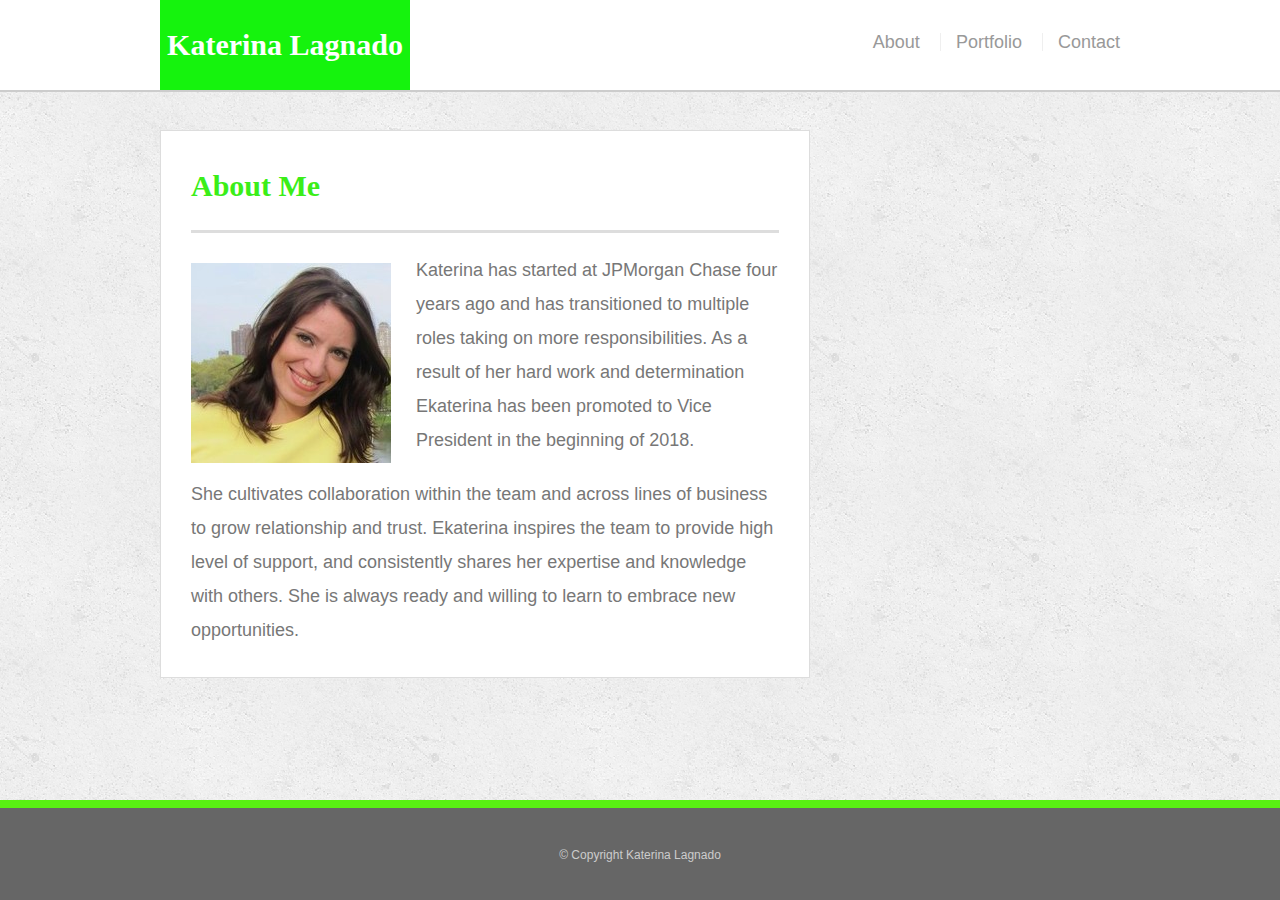
<file: media_queries/index.html>
<!doctype html>
<html lang="en-us">
<head>
  <meta charset="UTF-8">
  <meta name="viewport" content="width=device-width, initial-scale=1.0">
  <title>About | KL</title>
  <link rel="stylesheet" type="text/css" href="assets/css/style.css">
</head>
<body>

<div class="wrapper">

  <header id="masthead">
    <div class="container">
      <a href="index.html" id="logo">Katerina Lagnado</a>
      <nav>
        <ul>
          <li><a href="index.html">About</a></li>
          <li><a href="portfolio.html">Portfolio</a></li>
          <li><a href="contact.html">Contact</a></li>
        </ul>
      </nav>
    </div>
  </header>

  <main class="container">
    <section class="main-section">
      <h1>About Me</h1>

      <img src="assets/images/ezpic.jpeg" class="auth-image" alt="placeholder">

      <p>Katerina has started at JPMorgan Chase four years ago and has transitioned to multiple roles taking on
        more responsibilities. As a result of her hard work and determination Ekaterina has been promoted to
        Vice President in the beginning of 2018.</p>

      <p>She cultivates collaboration within the team and across lines of
        business to grow relationship and trust. Ekaterina inspires the team to provide high level of support, and
        consistently shares her expertise and knowledge with others. She is always ready and willing to learn to
        embrace new opportunities.</p>
    </section>

  </main>
  <div class="push"></div>
</div>

  <footer>
    <div class="container">
      &copy; Copyright Katerina Lagnado
    </div>
  </footer>
</body>
</html>
</file>
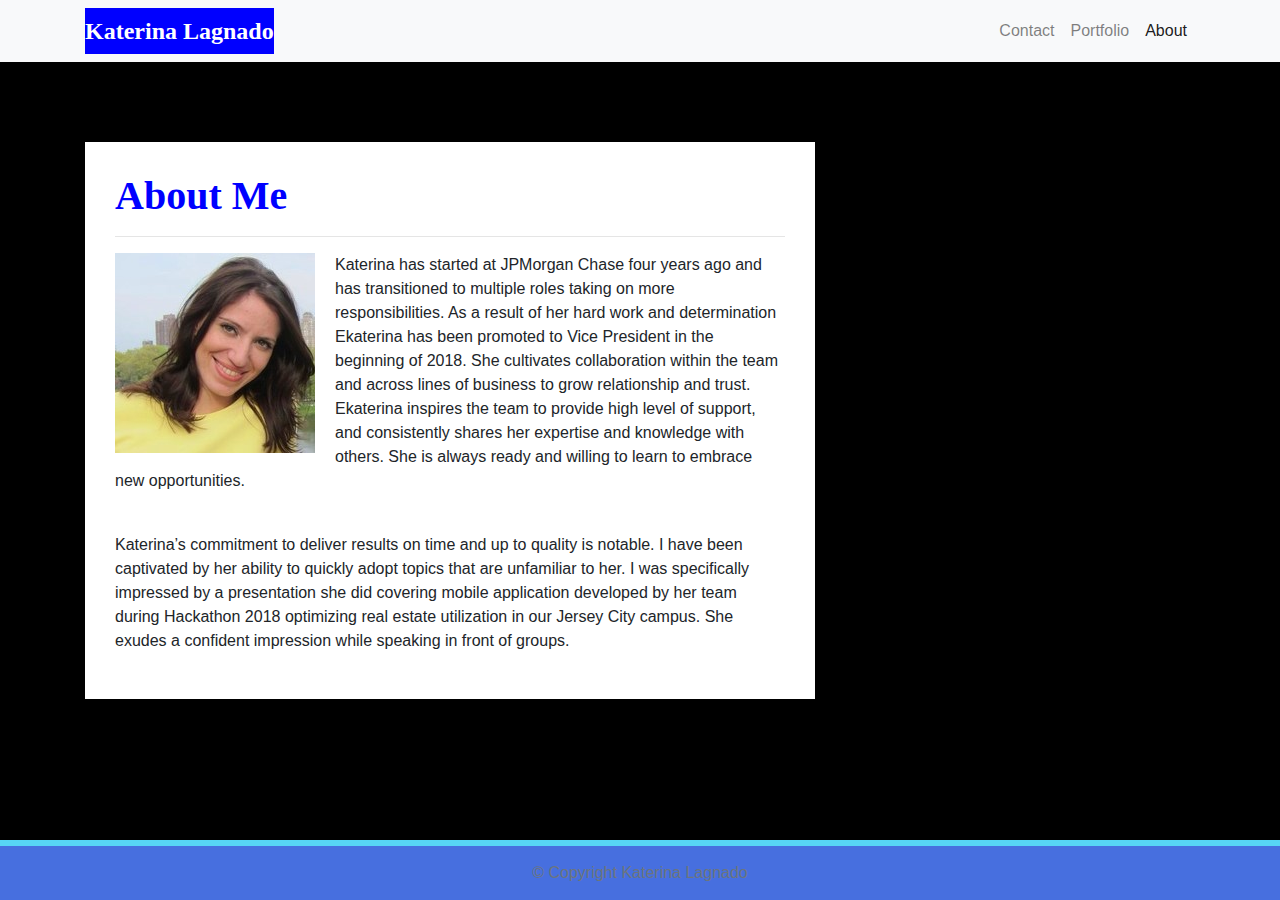
<file: portf-bootstrap/bootstrap-bp/index.html>
<!DOCTYPE html>
<html lang="en-us">

<head>

  <meta charset="UTF-8">
  <meta name="viewport" content="width=device-width, initial-scale=1.0">
  <meta http-equiv="X-UA-Compatible" content="ie=edge">

  <title>Bootstrap Basic Portfolio</title>

  <!-- Boostrap Stylesheet -->
  <link rel="stylesheet" href="https://maxcdn.bootstrapcdn.com/bootstrap/4.0.0/css/bootstrap.min.css">

  <!-- Our own CSS stylesheet -->
  <link rel="stylesheet" href="assets/css/styles.css" media="screen">

</head>

<body>
  <nav class="navbar navbar-expand-lg navbar-light bg-light">
    <div class="container">
      <!-- Brand and toggle get grouped for better mobile display -->
      <a class="navbar-brand" href="index.html" id="logo">Katerina Lagnado</a>
      <button class="navbar-toggler" type="button" data-toggle="collapse" data-target="#navbarTogglerDemo01"
        aria-controls="navbarTogglerDemo01" aria-expanded="false" aria-label="Toggle navigation">
        <span class="navbar-toggler-icon"></span>
      </button>
      <!-- Collect the nav links, forms, and other content for toggling -->
      <div class="collapse navbar-collapse" id="navbarTogglerDemo01">
        <ul class="navbar-nav ml-auto mt-2 mt-lg-0">
          <li class="nav-item">
            <a class="nav-link" href="contact.html">Contact</a>
          </li>
          <li class="nav-item">
            <a class="nav-link" href="portfolio.html">Portfolio</a>
          </li>
          <li class="nav-item active">
            <a class="nav-link" href="index.html">About</a>
          </li>
        </ul>
      </div>
      <!-- /.navbar-collapse -->
    </div>
    <!-- /.container -->
  </nav>
  <!-- End of navbar -->

  <!-- Start of container -->
  <main class="container">
    <section class="row">
      <div class="col-md-8">
        <article class="block">
          <h1 class="block-header">About Me</h1>
          <hr />
          <img src="assets/imgs/ezpic.jpeg" alt="" id="about-image" />
          <p>Katerina has started at JPMorgan Chase four years ago and has transitioned to multiple roles taking on
            more responsibilities. As a result of her hard work and determination Ekaterina has been promoted to
            Vice President in the beginning of 2018. She cultivates collaboration within the team and across lines of
            business to grow relationship and trust. Ekaterina inspires the team to provide high level of support, and
            consistently shares her expertise and knowledge with others. She is always ready and willing to learn to
            embrace new opportunities.
           </p>
          <br />
          <p> Katerina’s commitment to deliver results on time and up to quality is notable. I have been captivated
            by her ability to quickly adopt topics that are unfamiliar to her. I was specifically impressed by a
            presentation she did covering mobile application developed by her team during Hackathon 2018
            optimizing real estate utilization in our Jersey City campus. She exudes a confident impression while
            speaking in front of groups.
          </p>
        </article>
      </div>
    </section>
  </main>
  <!-- End of container -->

  <!-- Start of footer -->
  <footer class="footer">
    <div class="two-toned-footer-color"></div>
    <p class="text-muted text-muted-footer text-center">
      &copy; Copyright Katerina Lagnado
    </p>
  </footer>
  <!-- End of footer -->

  <!-- jQuery CDN -->
  <script type="text/javascript" src="https://cdnjs.cloudflare.com/ajax/libs/jquery/3.2.1/jquery.min.js"></script>

  <!-- Bootstrap CDN -->
  <script src="https://maxcdn.bootstrapcdn.com/bootstrap/4.0.0/js/bootstrap.min.js"></script>

</body>

</html>
</file>
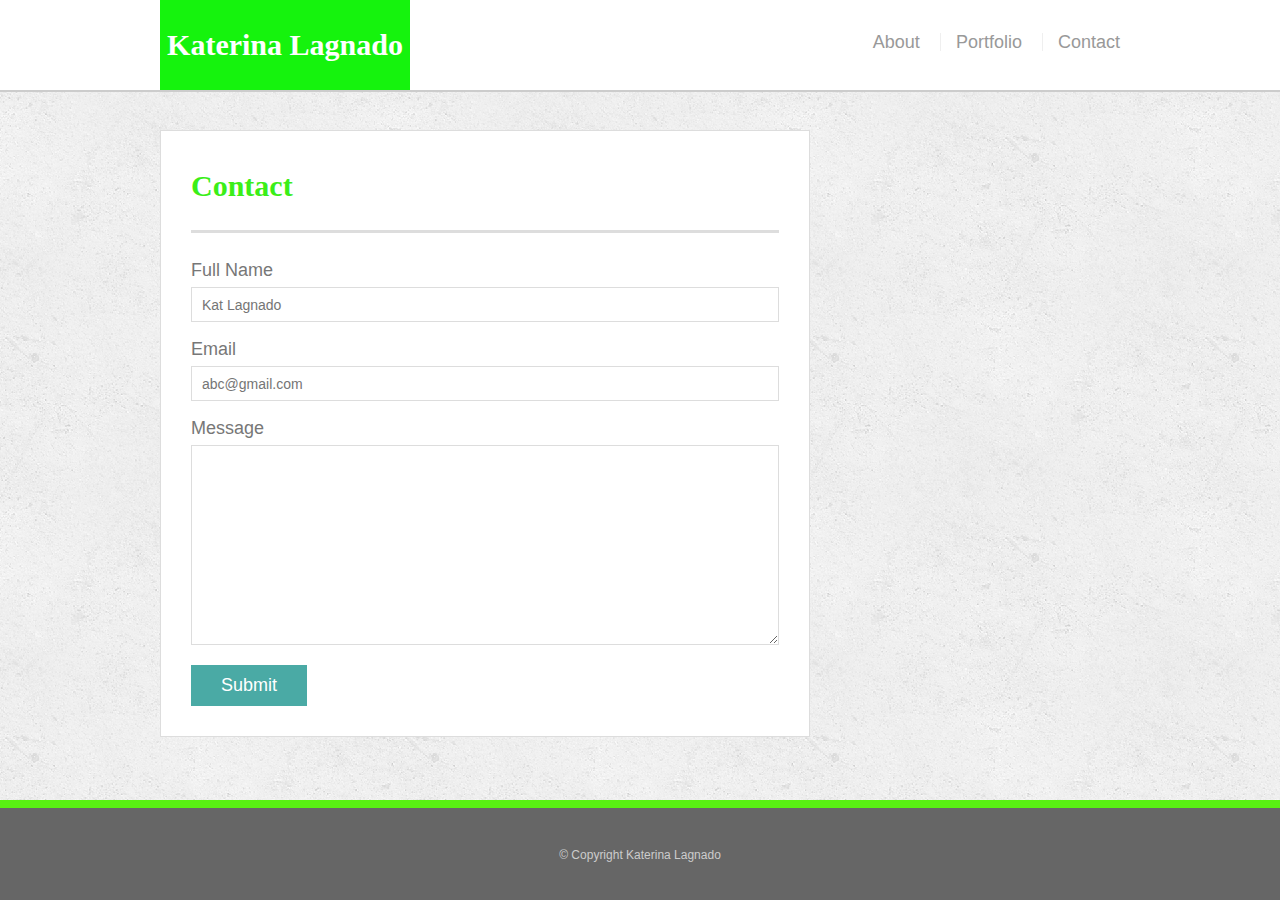
<file: media_queries/contact.html>
<!doctype html>
<html lang="en-us">
<head>
  <meta charset="UTF-8">
  <meta name="viewport" content="width=device-width, initial-scale=1.0">
  <title>Contact | Kat</title>
  <link rel="stylesheet" type="text/css" href="assets/css/style.css">
</head>
<body>

<div class="wrapper">

  <header id="masthead">
    <div class="container">
      <a href="index.html" id="logo">Katerina Lagnado</a>
      <nav>
        <ul>
          <li><a href="index.html">About</a></li>
          <li><a href="portfolio.html">Portfolio</a></li>
          <li><a href="contact.html">Contact</a></li>
        </ul>
      </nav>
    </div>
  </header>

  <main class="container">
    <section class="main-section">
      <h1>Contact</h1>

      <form id="contact-form">
        <ul>
          <li>
            <label for="name">Full Name</label>
            <input type="text" id="name" name="name" placeholder="Kat Lagnado" required="required">
          </li>
          <li>
            <label for="email">Email</label>
            <input type="email" id="email" name="email" placeholder="abc@gmail.com" required="required">
          </li>
          <li>
            <label for="message">Message</label>
            <textarea id="message" name="message" required="required"></textarea>
          </li>
        </ul>
        <input type="submit">
      </form>

    </section>

  </main>
  <div class="push"></div>
</div>

  <footer>
    <div class="container">
      &copy; Copyright Katerina Lagnado
    </div>
  </footer>
</body>
</html>
</file>
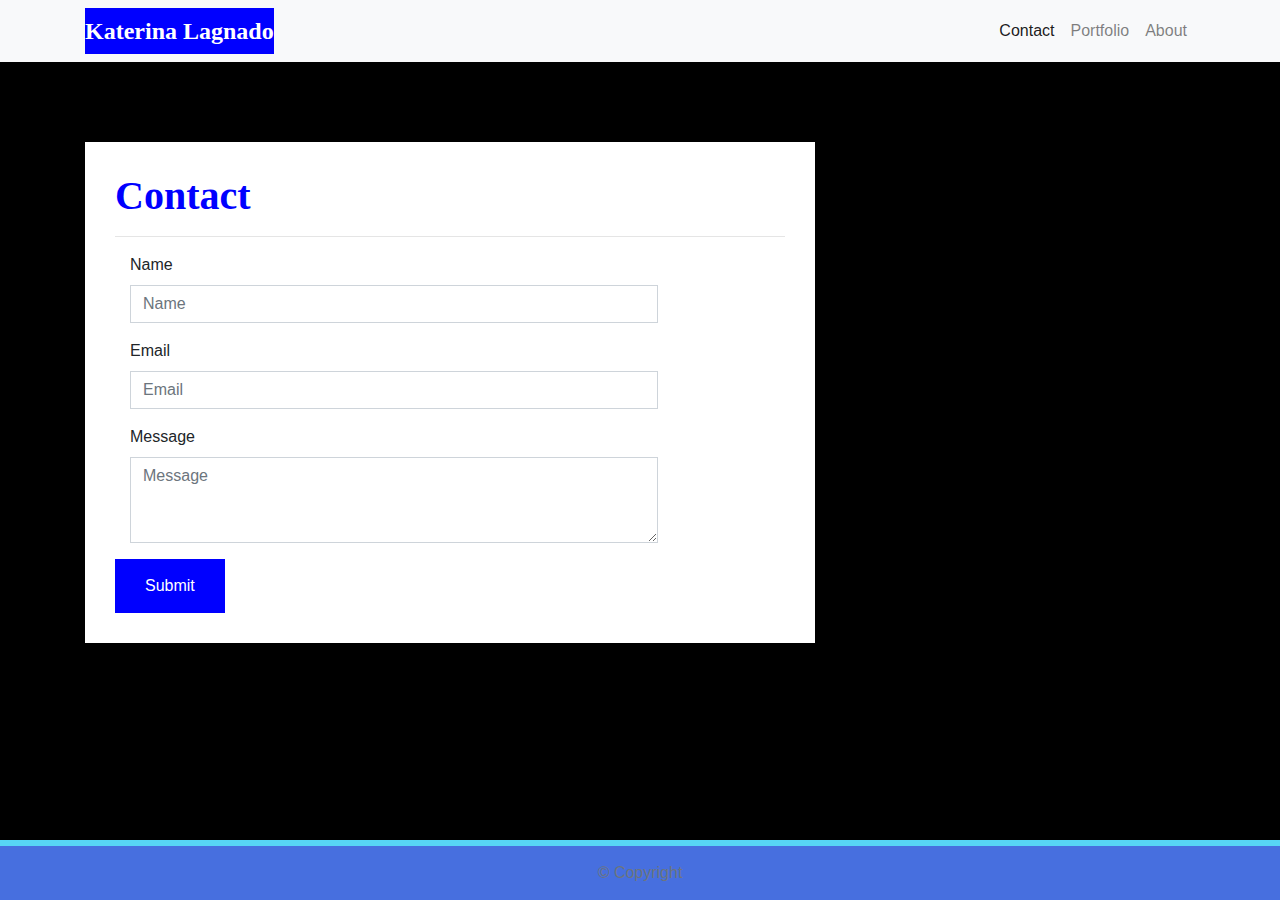
<file: portf-bootstrap/bootstrap-bp/contact.html>
<!DOCTYPE html>
<html lang="en-us">

<head>

  <meta charset="UTF-8">
  <meta name="viewport" content="width=device-width, initial-scale=1.0">
  <meta http-equiv="X-UA-Compatible" content="ie=edge">

  <title>Bootstrap Basic Portfolio</title>

  <!-- Boostrap Stylesheet -->
  <link rel="stylesheet" href="https://maxcdn.bootstrapcdn.com/bootstrap/4.0.0/css/bootstrap.min.css">

  <!-- Our own CSS stylesheet -->
  <link rel="stylesheet" href="assets/css/styles.css" media="screen">

</head>

<body>

    <nav class="navbar navbar-expand-lg navbar-light bg-light">
        <div class="container">
          <!-- Brand and toggle get grouped for better mobile display -->
          <a class="navbar-brand" href="index.html" id="logo">Katerina Lagnado</a>
          <button class="navbar-toggler" type="button" data-toggle="collapse" data-target="#navbarTogglerDemo01"
            aria-controls="navbarTogglerDemo01" aria-expanded="false" aria-label="Toggle navigation">
            <span class="navbar-toggler-icon"></span>
          </button>
          <!-- Collect the nav links, forms, and other content for toggling -->
          <div class="collapse navbar-collapse" id="navbarTogglerDemo01">
            <ul class="navbar-nav ml-auto mt-2 mt-lg-0">
              <li class="nav-item">
                <a class="nav-link active" href="contact.html">Contact</a>
              </li>
              <li class="nav-item">
                <a class="nav-link" href="portfolio.html">Portfolio</a>
              </li>
              <li class="nav-item">
                <a class="nav-link" href="index.html">About</a>
              </li>
            </ul>
          </div>
          <!-- /.navbar-collapse -->
        </div>
        <!-- /.container -->
      </nav>
      <!-- End of navbar -->

  <!-- Start of container -->
  <main class="container">
    <section class="row">
      <div class="col-md-8">
        <form class="block form-horizontal">
          <h1 class="block-header">Contact</h1>
          <hr />
          <div class="form-group">
            <label for="name" class="col-sm-2 control-label">Name</label>
            <div class="col-sm-10">
              <input type="email" class="form-control" id="name" placeholder="Name">
            </div>
          </div>
          <div class="form-group">
            <label for="email" class="col-sm-2 control-label">Email</label>
            <div class="col-sm-10">
              <input type="password" class="form-control" id="email" placeholder="Email">
            </div>
          </div>
          <div class="form-group">
            <label class="col-sm-2 control-label" for="msg">Message</label>
            <div class="col-sm-10">
              <textarea id="msg" class="form-control" rows="3" placeholder="Message"></textarea>
            </div>
          </div>
          <button class="submit-btn">Submit</button>
        </form>
      </div>
    </section>
  </main>
  <!-- End of container -->

  <!-- Start of footer -->
  <footer class="footer">
    <div class="two-toned-footer-color"></div>
    <p class="text-muted text-muted-footer text-center">
      &copy; Copyright
    </p>
  </footer>
  <!-- End of footer -->

  <!-- jQuery CDN -->
  <script type="text/javascript" src="https://cdnjs.cloudflare.com/ajax/libs/jquery/3.2.1/jquery.min.js"></script>

  <!-- Bootstrap CDN -->
  <script src="https://maxcdn.bootstrapcdn.com/bootstrap/4.0.0/js/bootstrap.min.js"></script></script>

</body>

</html>
</file>
<file: portf-bootstrap/bootstrap-bp/assets/css/styles.css>
/* --- STYLES FOR ALL PAGES --- */
body {
  /* Typography */
  font-family: Arial, "Helvetica Neue", Helvetica, sans-serif;

  /* Visual */
  background-color: black;
}

html {
  /* Positioning */
  position: relative;

  /* Box-model */
  min-height: 100%;
}

main {
  margin: 80px 0;
}

.block {
  background-color: #fff;

  padding: 30px;
  margin-bottom: 30px;
}

.block-header {
  /* Typography */
  color: blue;
  font-family: Georgia, Times, "Times New Roman", serif;
  font-weight: bold;
}

/* NAV START */
#logo {
  font-family: Georgia, Times, "Times New Roman", serif;

  /* Typography */
  font-size: 24px;
  font-weight: bold;
  color: #fff;

  /* Visual */
  background: blue;
}

/* override bootstrap hover color and border */
.navbar-default .navbar-nav > li > a:hover {
  color: #4aaaa5;
}

.navbar {
  background: white;
  border: none;
}

/* media query for nav background color change */
@media only screen and (max-width: 767px) {
  .navbar-header {
    background-color: #4aaaa5;
  }
}
/* END NAV */


/* CONNECT W/ ME CSS */
.connect-header {
  /* Typography */
  font-size: 25px;
}

.connect-photo {
  /* Box-model */
  width: 55px;
  height: 55px;
}

#images {
  /* Box-model */
  padding-top: 15px;

  /* Typography */
  text-align: center;
}
/* END CONNECT W/ ME */


/* BEGIN FOOTER */
.footer {
  /* Positioning */
  position: absolute;
  bottom: 0;

  /* Box-model */
  width: 100%;
  height: 60px;

  /* Visual */
  background-color: rgb(71, 111, 223);
}

.text-muted-footer {
  /* Box-model */
  margin-top: 15px;

  /* Typography */
  color: rgb(255, 255, 255);
}

.two-toned-footer-color {
  /* Box-model */
  height: 6px;
  padding-top: 3px;

  /* Visual */
  background-color: #57d5f5;
}
.about-me-header {
  
  margin-bottom: 33px;
  font-family: Georgia, Times, "Times New Roman", serif;

  /* Typography */
  font-size: 32px;
  font-weight: bold;
  color: black;
}

#about-image {
  float: left;
  width: 200px;
  margin: 0 20px 10px 0;
}
/* END ABOUT-ME PAGE */


/* PORTFOLIO PAGE */
.port-image {
  margin: 20px auto;
}
/* END PORTFOLIO PAGE */


/* CONTACT FORM PAGE  */
.form-control {
  border-radius: 0;

  /* keep from horizontally resizing text area */
  min-width: 100%;
  max-width: 100%;
}

.submit-btn {
  /* Box-model */
  padding: 15px 30px;
  font-size: 16px;
  font-weight: lighter;

  /* Typography */
  color: #fff;

  /* Visual */
  background-color: blue;
  border: 0;
}

.submit-btn:hover {
  opacity: .7;
}
</file>
<file: media_queries/assets/css/style.css>
@import url("reset.css");

body {
  font-family: Arial, "Helvetica Neue", Helvetica, sans-serif;

  /* Typography */
  font-size: 18px;
  line-height: 34px;
  color: #777;

  /* Visual */
  background: url("../images/concrete_seamless.png");
}

* {
  /* Box-model */
  box-sizing: border-box;

  /* Positioning */
  margin: 0;
}

html,
body {
  height: 100%;
}


.wrapper {
  height: auto !important;
  height: 100%;

  min-height: 100%;


  margin: 0 auto -100px;
}

.container {
  width: 100%;
  max-width: 960px;
  margin: 0 auto;
  clear: both;
}

h1,
h2,
h3,
p {
  margin-bottom: 20px;
}

p:last-child {
  margin-bottom: 0;
}

h1,
h2,
h3 {
 
  font-family: Georgia, Times, "Times New Roman", serif;
  font-weight: 700;
  color: #3bee18;
}

h1 {
  /* Box-model */
  padding-bottom: 20px;

  /* Typography */
  font-size: 30px;
  line-height: 49px;

  /* Visual */
  border-bottom: 3px solid #ddd;
}

h2,
h3 {
  font-size: 22px;
}

/* header */

#masthead {
  position: fixed;
  z-index: 99;

  /* Box-model */
  width: 100%;

  /* Positioning */
  margin: 0 0 30px;
  overflow: auto;

  /* Typography */
  color: #fff;
  background: #fff;

  /* Visual */
  border-bottom: 2px solid #ccc;
}

#logo {
  float: left;

  /* Box-model */
  width: 250px;
  height: 90px;

  /* Typography */
  font-family: Georgia, Times, "Times New Roman", serif;
  font-size: 30px;
  font-weight: 700;
  line-height: 90px;
  color: #fff;
  text-align: center;
  text-decoration: none;

  /* Visual */
  background: #15f30d;
}

nav {
  /* Box-model */
  float: right;

  /* Positioning */
  margin-top: 25px;
}

nav li {
  display: inline-block;

  /* Box-model */
  padding-left: 15px;

  /* Positioning */
  margin-left: 15px;

  /* Typography */
  line-height: 18px;

  /* Visual */
  border-left: 1px solid #efefef;
}

nav a {
  /* Typography */
  color: #999;
  text-decoration: none;
}

nav a:hover {
  color: #666;
}

nav li:first-child {
  /* Box-model */
  padding-left: 0;

  /* Positioning */
  margin-left: 0;

  /* Visual */
  border-left: 0 none;
}

/* footer */

footer,
.push {
  height: 100px;
}

footer {
  /* Box-model */
  padding: 30px 0;

  /* Positioning */
  clear: both;
  font-size: 12px;

  /* Typography */
  color: #ccc;
  text-align: center;

  /* Visual */
  background: #666;
  border-top: 8px solid #59f013;
}

/* sidebar */

.sidebar {
  float: right;
  width: 100%;
  max-width: 270px;

  /* Box-model */
  padding: 30px;

  /* Positioning */
  margin-bottom: 20px;
  background: #fff;

  /* Visual */
  border: 1px solid #ddd;
}

h3,
.sidebar h2 {
  /* Box-model */
  padding-bottom: 20px;

  /* Positioning */
  margin-bottom: 15px;

  /* Typography */
  line-height: 22px;

  /* Visual */
  border-bottom: 2px solid #eee;
}

.sidebar li {
  /* Box-model */
  float: left;
  width: 62px;
  height: 62px;

  /* Positioning */
  margin-top: 8px;
  margin-right: 10px;
}

.sidebar img {
  max-width: 100%;
}

.sidebar li:last-child {
  margin-right: 0;
}

/* main */

main {
  padding-top: 130px;
}

.main-section {
  float: left;
  width: 100%;
  max-width: 650px;

  /* Box-model */
  padding: 30px;

  /* Positioning */
  margin: 0 0 40px;
  background: #fff;

  /* Visual */
  border: 1px solid #ddd;
}

/* portfolio page */

.work {
  /* Positioning */
  position: relative;
  float: left;

  /* Box-model */
  width: 274px;
  margin: 20px 0 25px;
  overflow: auto;
}

.work:nth-child(even) {
  margin-right: 40px;
}

.work img {
  /* Box-model */
  width: 100%;

  /* Visual */
  border: 0 none;

  /* Misc */
  opacity: 0.8;
}

.work h3 {
  /* Positioning */
  position: absolute;
  bottom: 20px;
  width: 100%;

  /* Box-model */
  padding: 15px;
  margin-bottom: 0;
  font-weight: 300;
  line-height: 30px;

  /* Typography */

  color: #fff;
  text-align: center;
  background: #58f011;

  /* Visual */
  border-bottom: 0;
}

.auth-image {
  float: left;

  /* Box-model */
  width: 200px;
  height: auto;
  margin-top: 10px;

  /* Positioning */
  margin-right: 25px;
}

/* contact page */

#contact-form ul {
  margin-bottom: 20px;
}

#contact-form li {
  margin-bottom: 10px;
}

label,
input[type=text],
input[type=email],
textarea {
  /* Box-model */
  display: block;
  width: 100%;
}

input[type=text],
input[type=email],
textarea {
  /* Box-model */
  height: 35px;
  padding: 0 10px;

  /* Typography */
  font-size: 14px;

  /* Visual */
  border: 1px solid #ddd;
}

textarea {
  height: 200px;
}

input[type=submit] {
  /* Box-model */
  padding: 10px 30px;
  font-size: 18px;

  /* Typography */
  color: #fff;

  /* Misc */
  cursor: pointer;
  background: #4aaaa5;

  /* Visual */
  border: 0 none;

}

@media only screen and (max-width:980px) {
  nav {
    margin-right: 5px;
  }
}


@media only screen and (max-width: 768px) {
  .main-section,
  .sidebar {
    max-width: 100%;
  }

  main {
    overflow: auto;
  }

  .work {
    /* Box-model */
    width: 47%;

    /* Positioning */
    margin-bottom: 10px;
  }

  .work:nth-child(even) {
    margin-right: 0;
  }

  .work:nth-child(odd) {
    float: right;
  }

  .auth-image {
    width: 50%;
  }

  .sidebar {
    margin-bottom: 40px;
  }
}

@media only screen and (max-width: 640px){
  #masthead {
    /* Positioning */
    position: static;
    margin-bottom: 20px;
  }

  header .container {
    padding: 0;
  }

  main.container {
    padding-top: 0;
  }

  #logo,
  .work,
  .auth-image {
    width: 100%;
  }

  nav {
    /* Box-model */
    width: 100%;

    /* Positioning */
    margin: 15px 0;

    /* Typography */
    text-align: center;
  }

  nav a {
    /* Box-model */
    width: 30%;
    padding-left: 0;

    /* Positioning */
    margin-left: 0;
  }
}
</file>
